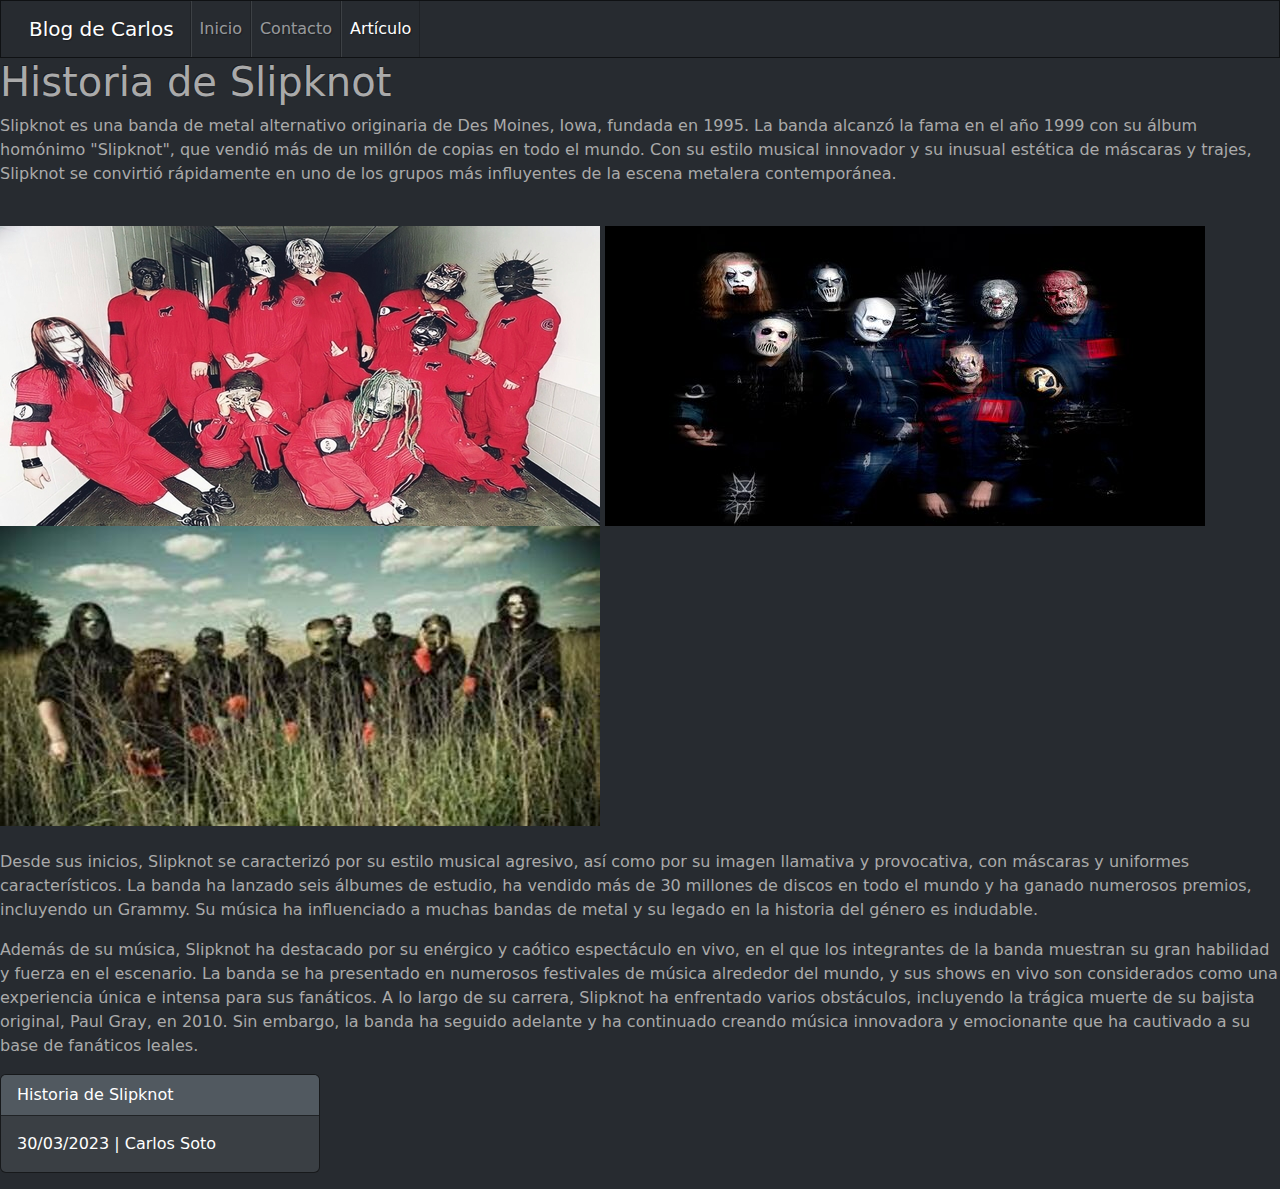
<file: articulo.html>
<!DOCTYPE html>
<html>
    <head>
        <meta charset="UTF-8">
        <link rel="stylesheet" href="css/estilos.css">
        <title>Slipknot</title>
    </head>
    <body>
        <header>
            <nav class="navbar navbar-expand-lg navbar-dark bg-dark">
                <div class="container-fluid">
                  <a class="navbar-brand" href="index.html">Blog de Carlos</a>
                  <button class="navbar-toggler" type="button" data-bs-toggle="collapse" data-bs-target="#navbarColor02" aria-controls="navbarColor02" aria-expanded="false" aria-label="Toggle navigation">
                    <span class="navbar-toggler-icon"></span>
                  </button>
                  <div class="collapse navbar-collapse" id="navbarColor02">
                    <ul class="navbar-nav me-auto">
                      <li class="nav-item">
                        <a class="nav-link" href="index.html">Inicio</a>
                      </li>
                      <li class="nav-item">
                        <a class="nav-link" href="contacto.html">Contacto</a>
                      </li>
                      <li class="nav-item">
                        <a class="nav-link active" href="#">Artículo
                            <span class="visually-hidden">(current)</span>
                        </a>
                    </ul>
                  </div>
                </div>
              </nav>
        </header>
            <h1>Historia de Slipknot</h1>
            <p>
                    Slipknot es una banda de metal alternativo originaria de Des Moines, Iowa, fundada en 1995. La banda alcanzó la fama en el año 1999 
                    con su álbum homónimo "Slipknot", que vendió más de un millón de copias en todo el mundo. Con su estilo musical innovador y su inusual
                    estética de máscaras y trajes, Slipknot se convirtió rápidamente en uno de los grupos más influyentes de la escena metalera contemporánea.
            <p>
        <div id="Imagenes">
                <br>
                <img class="img" src="img/filler1_600x300.jpg">
                <img class="img" src="img/filler2_600x300.jpg">   
                <img class="img" src="img/filler3_600x300.jpg">
                <br><br>
        </div>
        <div id="Cuerpo">
            <p class="TxtCuerpo">
                Desde sus inicios, Slipknot se caracterizó por su estilo musical agresivo, así como por su imagen llamativa y provocativa, con máscaras y uniformes 
                característicos. La banda ha lanzado seis álbumes de estudio, ha vendido más de 30 millones de discos en todo el mundo y ha ganado numerosos premios, 
                incluyendo un Grammy. Su música ha influenciado a muchas bandas de metal y su legado en la historia del género es indudable.
            </p>
            <p class="TxtCuerpo">
                Además de su música, Slipknot ha destacado por su enérgico y caótico espectáculo en vivo, en el que los integrantes de la banda muestran su gran habilidad 
                y fuerza en el escenario. La banda se ha presentado en numerosos festivales de música alrededor del mundo, y sus shows en vivo son considerados como una experiencia 
                única e intensa para sus fanáticos. A lo largo de su carrera, Slipknot ha enfrentado varios obstáculos, incluyendo la trágica muerte de su bajista original, Paul Gray, 
                en 2010. Sin embargo, la banda ha seguido adelante y ha continuado creando música innovadora y emocionante que ha cautivado a su base de fanáticos leales.
            </p>
        </div>
        <div class="card text-white bg-primary mb-3" style="max-width: 20rem;">
            <div class="card-header">Historia de Slipknot</div>
            <div class="card-body">
              <p class="card-text">30/03/2023 | Carlos Soto</p>
            </div>
          </div>
        <script src="https://cdn.jsdelivr.net/npm/bootstrap@5.3.0-alpha3/dist/js/bootstrap.bundle.min.js" 
                integrity="sha384-ENjdO4Dr2bkBIFxQpeoTz1HIcje39Wm4jDKdf19U8gI4ddQ3GYNS7NTKfAdVQSZe" 
                crossorigin="anonymous"></script>
    </body>
</html>
</file>
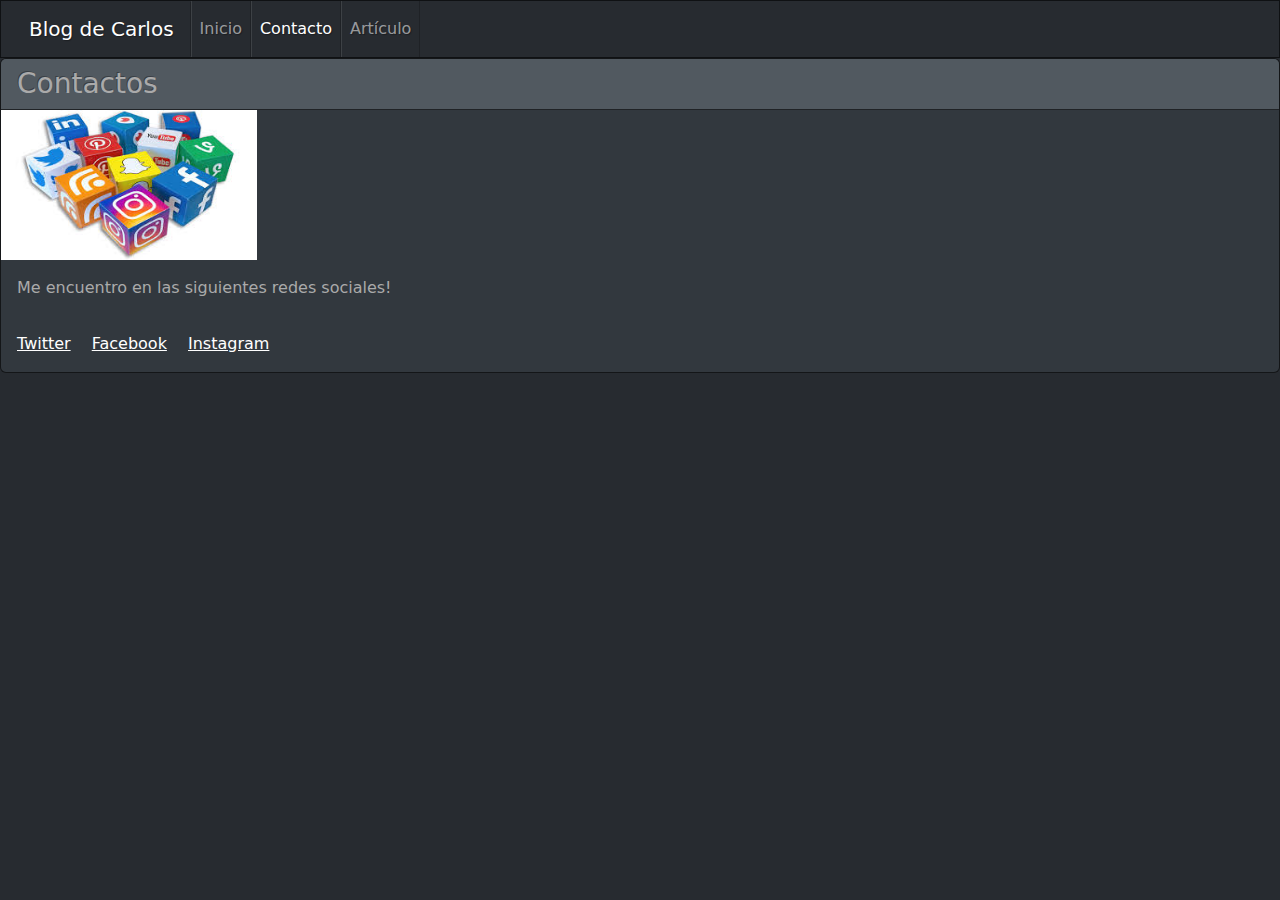
<file: contacto.html>
<!DOCTYPE html>
<html>
    <head>
        <meta charset="UTF-8">
        <link rel="stylesheet" href="css/estilos.css">
        <title>Contacto</title>
    </head>
    <body>
        <header>
            <nav class="navbar navbar-expand-lg navbar-dark bg-dark">
                <div class="container-fluid">
                  <a class="navbar-brand" href="index.html">Blog de Carlos</a>
                  <button class="navbar-toggler" type="button" data-bs-toggle="collapse" data-bs-target="#navbarColor02" aria-controls="navbarColor02" aria-expanded="false" aria-label="Toggle navigation">
                    <span class="navbar-toggler-icon"></span>
                  </button>
                  <div class="collapse navbar-collapse" id="navbarColor02">
                    <ul class="navbar-nav me-auto">
                      <li class="nav-item">
                        <a class="nav-link" href="index.html">Inicio</a>
                      </li>
                      <li class="nav-item">
                        <a class="nav-link active" href="#">Contacto
                            <span class="visually-hidden">(current)</span>
                        </a>
                      </li>
                      <li class="nav-item">
                        <a class="nav-link" href="articulo.html">Artículo</a>
                    </ul>
                  </div>
                </div>
              </nav>
        </header>
        <div class="card mb-3">
            <h3 class="card-header">Contactos</h3>
            <img class="img" src="img/Redes.jpg" width="20%" height="150">
            <div class="card-body">
              <p class="card-text">Me encuentro en las siguientes redes sociales!</p>
            </div>
            <div class="card-body">
              <a href="https://twitter.com" class="card-link" target="_blank">Twitter</a>
              <a href="https://facebook.com" class="card-link" target="_blank">Facebook</a>
              <a href="https://instagram.com" class="card-link" target="_blank">Instagram</a>
            </div>
        </div>
        <script src="https://cdn.jsdelivr.net/npm/bootstrap@5.3.0-alpha3/dist/js/bootstrap.bundle.min.js" 
                integrity="sha384-ENjdO4Dr2bkBIFxQpeoTz1HIcje39Wm4jDKdf19U8gI4ddQ3GYNS7NTKfAdVQSZe" 
                crossorigin="anonymous"></script>
    </body>
</html>
</file>
